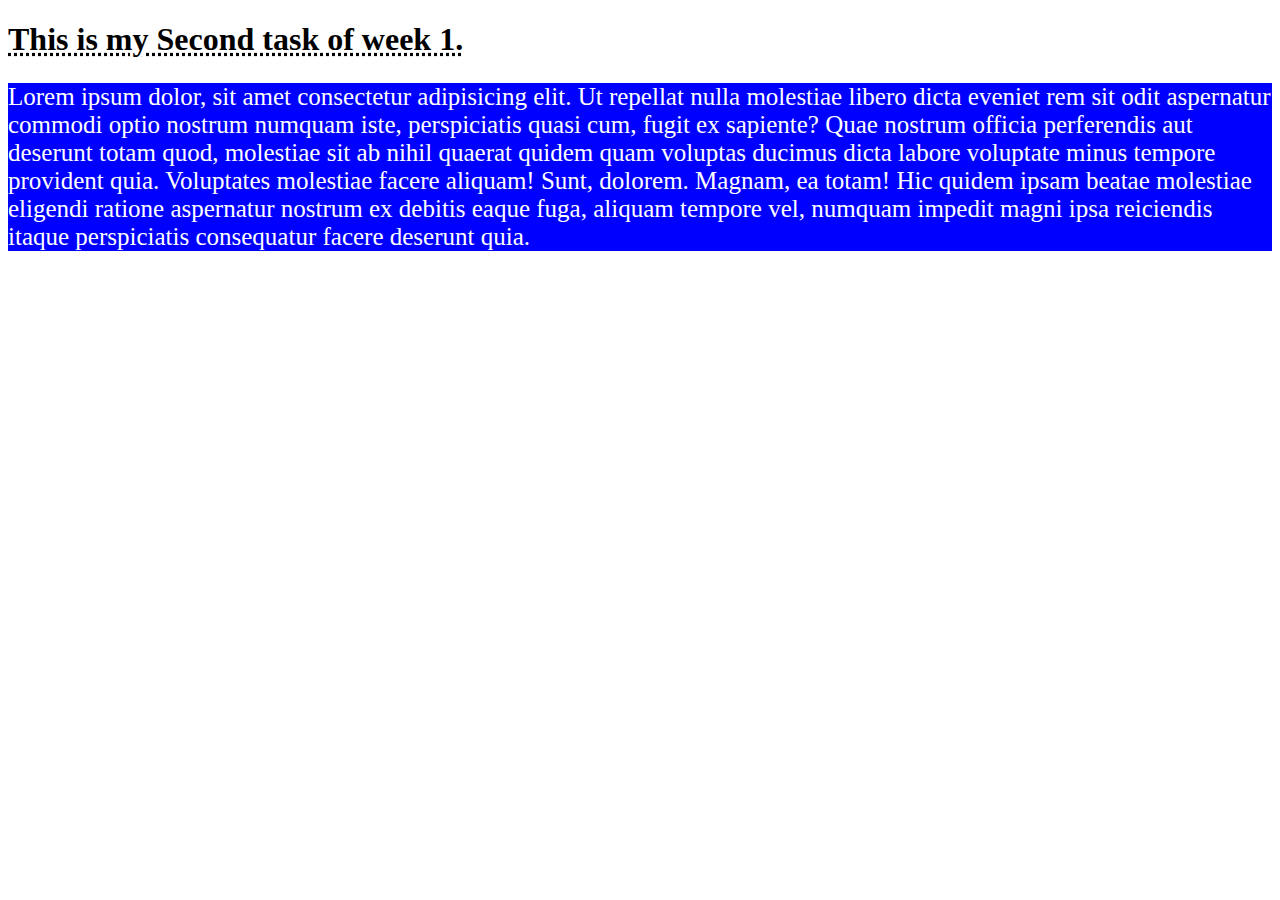
<file: Practice 1/Question # 1/index.html>
<!Doctype html>
<html lang="en">
    <head>
        <meta charset="UTF-8">
        <meta name="viewport" content="width=device-width, initial-scale=1.0">
        <title>Simple HTML Page</title>
        <link rel="stylesheet" href="style.css">
    </head>
    <body>
        <h1>This is my Second task of week 1.</h1>
        <div id="box">
            <p>Lorem ipsum dolor, sit amet consectetur adipisicing elit. Ut repellat nulla molestiae libero dicta eveniet rem sit odit aspernatur commodi optio nostrum numquam iste, perspiciatis quasi cum, fugit ex sapiente?
            Quae nostrum officia perferendis aut deserunt totam quod, molestiae sit ab nihil quaerat quidem quam voluptas ducimus dicta labore voluptate minus tempore provident quia. Voluptates molestiae facere aliquam! Sunt, dolorem.
            Magnam, ea totam! Hic quidem ipsam beatae molestiae eligendi ratione aspernatur nostrum ex debitis eaque fuga, aliquam tempore vel, numquam impedit magni ipsa reiciendis itaque perspiciatis consequatur facere deserunt quia.</p>
        </div>
    </body>
</html>
</file>
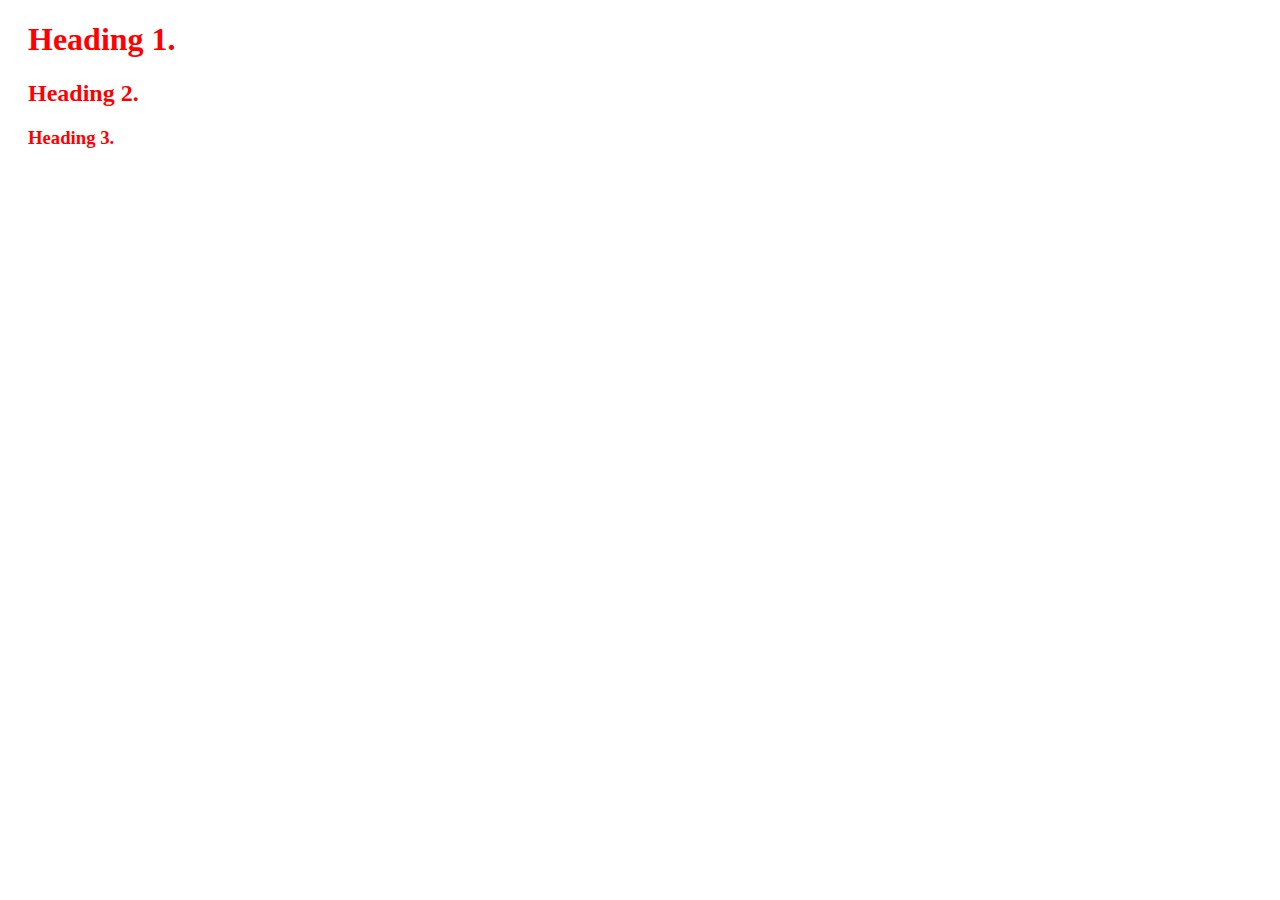
<file: Practice 1/Question # 2/index.html>
<!Doctype html>
<html lang="en">
    <head>
        <meta charset="UTF-8">
        <meta name="viewport" content="width=device-width, initial-scale=1.0">
        <title>Simple HTML Page</title>
        <style>
            .heading{
                color: red;
                text-align: justify;
                margin: 20px;
            }
        </style>
    </head>
    <body>
        <div class="heading">
            <h1>Heading 1.</h1>
            <h2>Heading 2.</h2>
            <h3>Heading 3.</h3>
        </div>
    </body>
</html>
</file>
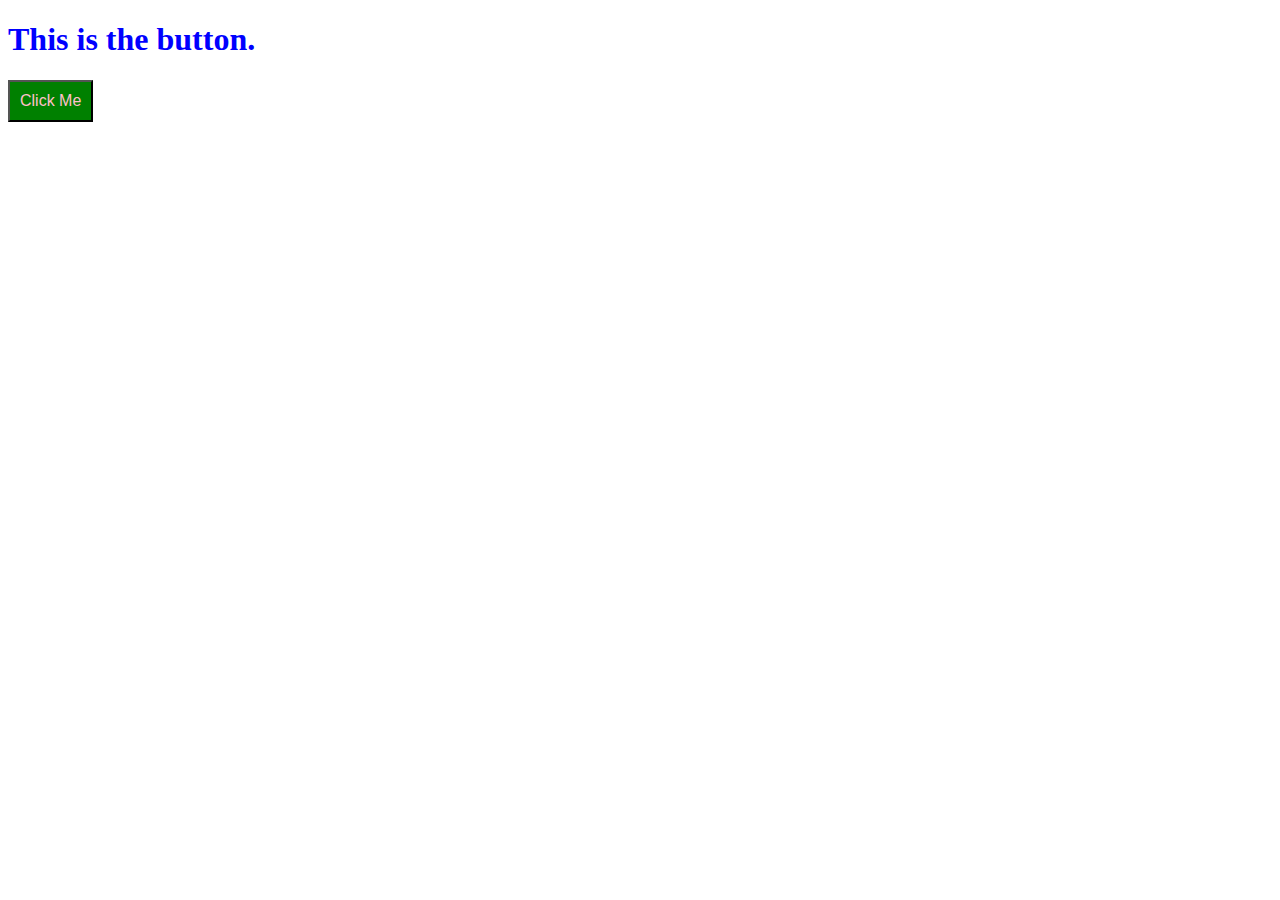
<file: Practice 1/Question # 3/index.html>
<!Doctype html>
<html lang="en">
    <head>
        <meta charset="UTF-8">
        <meta name="viewport" content="width=device-width, initial-scale=1.0">
        <title>Simple HTML Page</title>
        <link rel="stylesheet" href="style.css">
        <style>
            .btn{
                color: blue;
            }
        </style>
    </head>
    <body>
        <h1>This is the button.</h1>
        <button class="btn" style="color : pink">Click Me</button>
    </body>
</html>
</file>
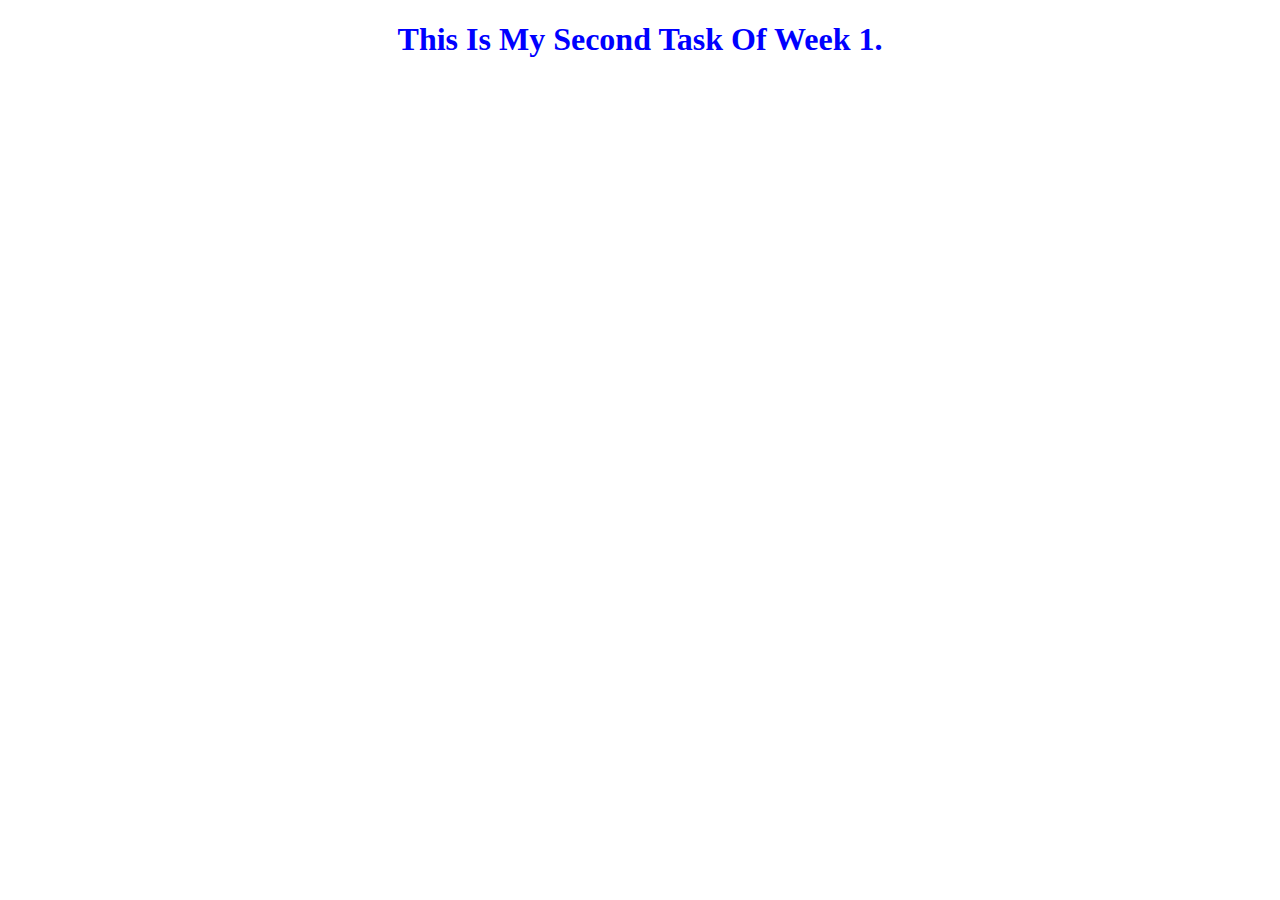
<file: Practice 2/Question # 1 & 2/index.html>
<!Doctype html>
<html lang="en">
    <head>
        <meta charset="UTF-8">
        <meta name="viewport" content="width=device-width, initial-scale=1.0">
        <title>Simple HTML Page</title>
        <style>
            h1 {
                text-transform: capitalize;
                font-family: 'Times New Roman', Times, serif;
                text-align: center;
                color: blue;
                align-items: center;
            }
            body{
                align-items: center;
                justify-content: center;
            }
            </style>
    </head>
    <body>
        <h1>This is my Second task of week 1.</h1>
    </body>
</html>
</file>
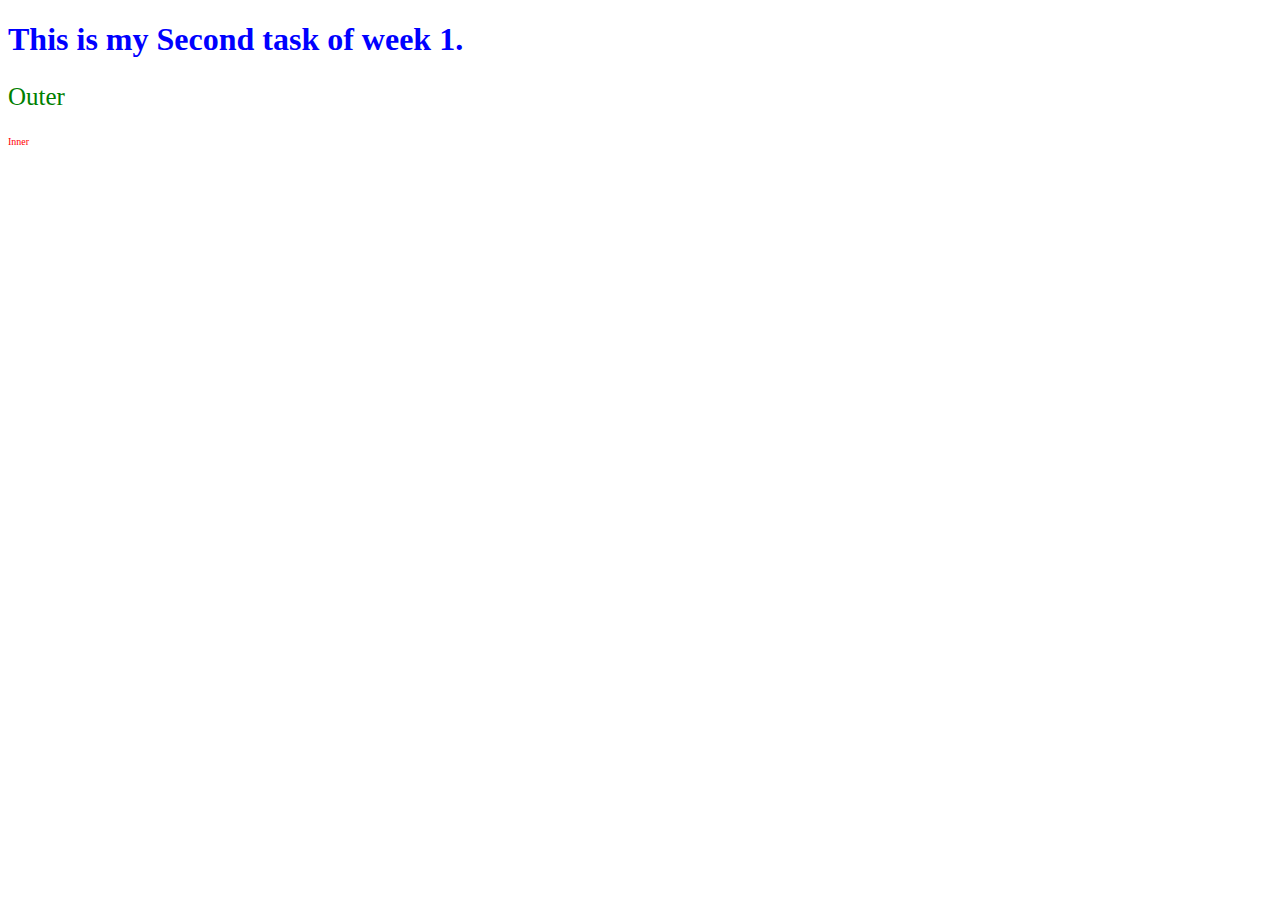
<file: Practice 2/Question # 3/index.html>
<!Doctype html>
<html lang="en">
    <head>
        <meta charset="UTF-8">
        <meta name="viewport" content="width=device-width, initial-scale=1.0">
        <title>Simple HTML Page</title>
        <style>
            h1 {              
                text-align: center;
                color: blue;
                text-align: justify;
            }
            #outer {
                font-size: 25px;
                color: green;
            }
            #inner {
              color: red;
              font-size: 10px;
            }
        </style>
    </head>
    <body>
        <h1>This is my Second task of week 1.</h1>
        <div id="outer">
            <p>Outer</p>
            <div id="inner">
                <p>Inner</p>
            </div>
        </div>
    </body>
</html>
</file>
<file: Practice 1/Question # 1/style.css>
h1{
    color: black;
    text-decoration: dotted underline;
}

#box{
    color: white;
    font-size: 25px;
    background-color: blue;
}
</file>
<file: Practice 1/Question # 3/style.css>
.btn{
    background-color: green;
    color: white;
    padding: 10px;
    text-align: center;
    font-size: 16px;
    margin: 2px 2px;
    cursor: pointer;
    margin: auto;
}

h1 {
    color: blue;
    text-align: justify;
}
</file>
